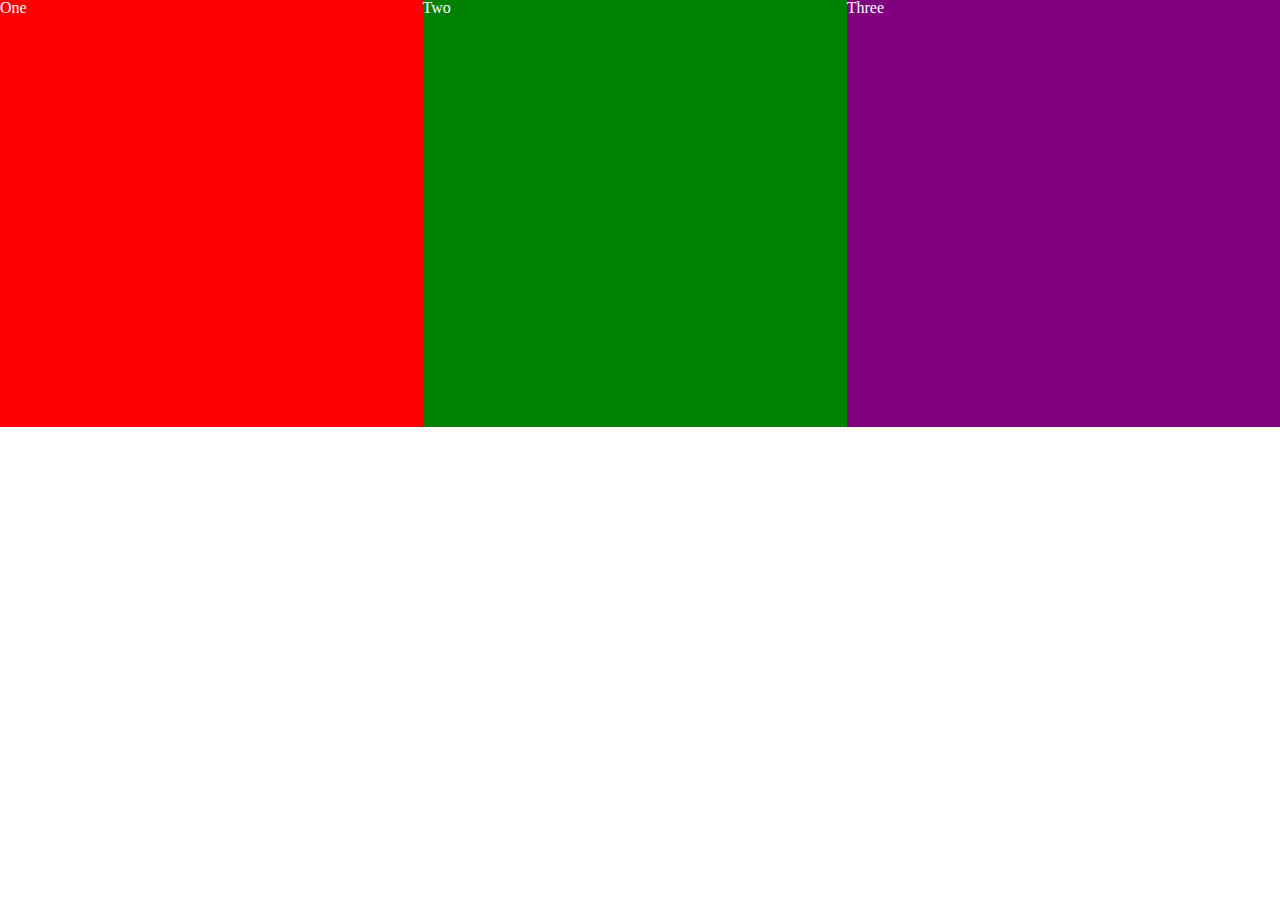
<file: pp-03/index.html>
<!DOCTYPE html>
<html lang="en">
  <head>
    <title>Production Problem 03: CSS Flexbox</title>
    <meta charset="utf-8" />
    <meta name="viewport" content="width=device-width,initial-scale=1.0,shrink-to-fit=no" />
    <link rel="stylesheet" media="screen" href="screen.css" />
  </head>
  <body>
    <main id="content">
      <section id="three">
        <h2>Three</h2>
      </section>
      <section id="two">
        <h2>Two</h2>
      </section>
      <section id="one">
        <h2>One</h2>
      </section>
    </main>
  </body>
</html>
</file>
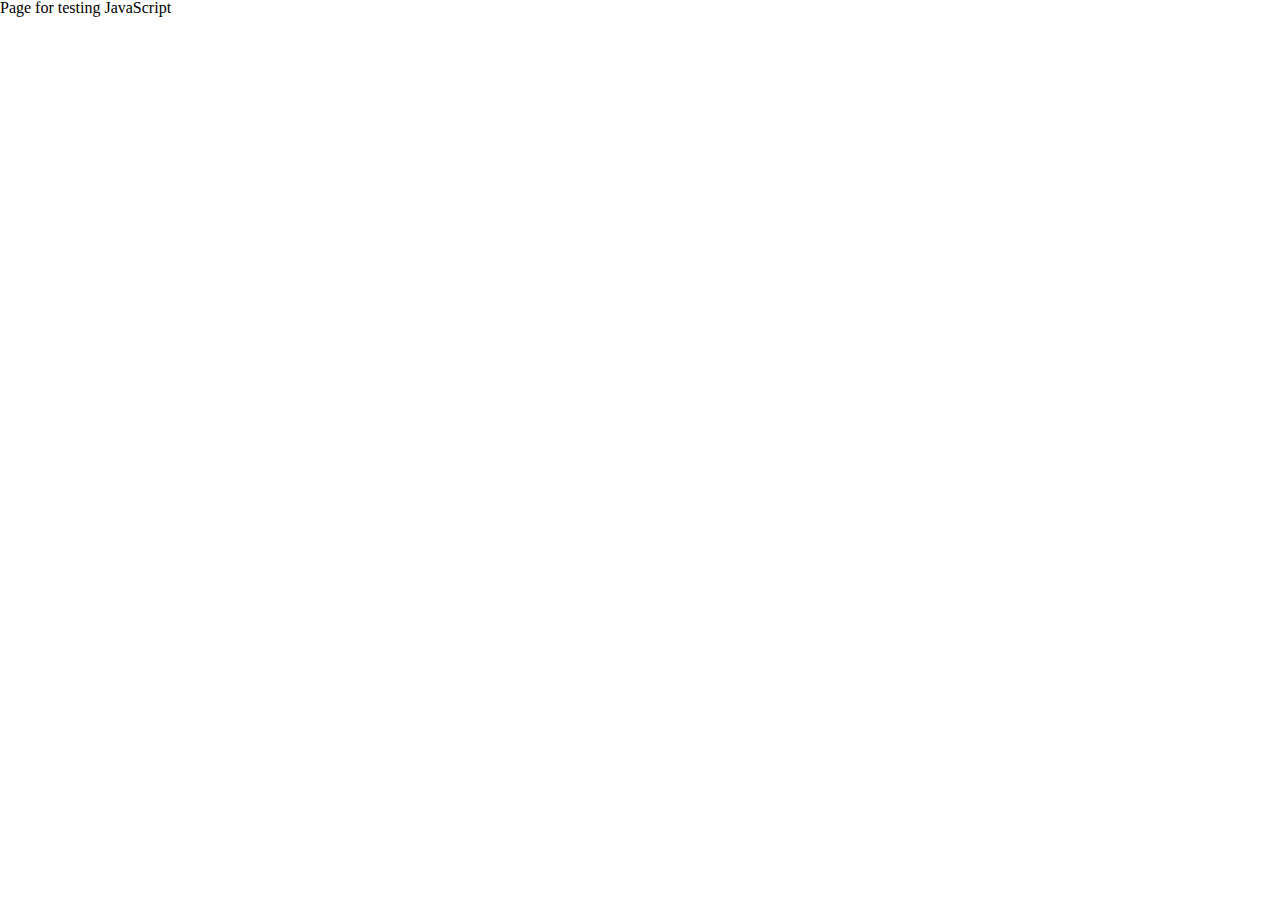
<file: pp-04/index.html>
<!DOCTYPE html>
<html lang="en" class="nojs">
<head>
  <title>JavaScript</title>
  <meta charset="utf-8" />
  <meta name="viewport" content="width=device-width,initial-scale=1.0,shrink-to-fit=no" />
  <link rel="stylesheet" media="screen" href="css/screen.css" /></head>
<body>
  <pre id="output">Page for testing JavaScript</pre>
  <script src="https://ajax.googleapis.com/ajax/libs/jquery/3.1.1/jquery.min.js"></script>
  <script src="site.js"></script>
</body>
</html>
</file>
<file: pp-03/screen.css>
/* http://meyerweb.com/eric/tools/css/reset/
   v2.0 | 20110126
   License: none (public domain)
*/
/* stylelint-disable */
/* Keep reset CSS to one minified line */
a,abbr,acronym,address,applet,article,aside,audio,b,big,blockquote,body,canvas,caption,center,cite,code,dd,del,details,dfn,div,dl,dt,em,embed,fieldset,figcaption,figure,footer,form,h1,h2,h3,h4,h5,h6,header,hgroup,html,i,iframe,img,ins,kbd,label,legend,li,mark,menu,nav,object,ol,output,p,pre,q,ruby,s,samp,section,small,span,strike,strong,sub,summary,sup,table,tbody,td,tfoot,th,thead,time,tr,tt,u,ul,var,video{margin:0;padding:0;border:0;font:inherit;vertical-align:baseline}article,aside,details,figcaption,figure,footer,header,hgroup,main,menu,nav,section{display:block}body{line-height:1}ol,ul{list-style:none}blockquote,q{quotes:none}blockquote:after,blockquote:before,q:after,q:before{content:'';content:none}table{border-collapse:collapse;border-spacing:0}
/* stylelint-enable */

/* ===== BASE STYLES ===== */

/* ==== MODULAR STYLES === */
#three,
#two,
#one {
  color: white;
}
#three {
  background-color: purple;
}
#two {
  background-color: green;
}
#one {
  background-color: red;
}


/* ==== LAYOUT STYLES ==== */
#content {
  display: flex;
  flex-flow: column-reverse wrap;
}

#three,
#two,
#one {
  height: 100vw;
}

@media screen and (min-width: 600px) {
  #content {
    flex-flow: row-reverse wrap-reverse;
  }

  #one, #two {
    flex: 0 1 50%;
    height: 50vw;
  }

  #three {
    flex: 0 1 100%;
  }
}

@media screen and (min-width: 800px) {
  #three,
  #two,
  #one {
    flex: 1 1 auto;
    height: 33.33vw;
  }
}
</file>
<file: pp-04/css/screen.css>
/* http://meyerweb.com/eric/tools/css/reset/
   v2.0 | 20110126
   License: none (public domain)
*/
/* stylelint-disable*/
a,abbr,acronym,address,applet,article,aside,audio,b,big,blockquote,body,canvas,caption,center,cite,code,dd,del,details,dfn,div,dl,dt,em,embed,fieldset,figcaption,figure,footer,form,h1,h2,h3,h4,h5,h6,header,hgroup,html,i,iframe,img,ins,kbd,label,legend,li,mark,menu,nav,object,ol,output,p,pre,q,ruby,s,samp,section,small,span,strike,strong,sub,summary,sup,table,tbody,td,tfoot,th,thead,time,tr,tt,u,ul,var,video{margin:0;padding:0;border:0;font:inherit;vertical-align:baseline}article,aside,details,figcaption,figure,footer,header,hgroup,main,menu,nav,section{display:block}html{line-height:1}body{line-height:inherit}ol,ul{list-style:none}blockquote,q{quotes:none}blockquote:after,blockquote:before,q:after,q:before{content:'';content:none}table{border-collapse:collapse;border-spacing:0}
/* stylelint-enable */

/* ===== BASE STYLES ===== */


img {
  display: block;
  max-width: 100%;
}

/* ===== LAYOUT STYLES ===== */


/* ===== MODULAR STYLES ===== */


/* ===== STATE STYLES ===== */
</file>
